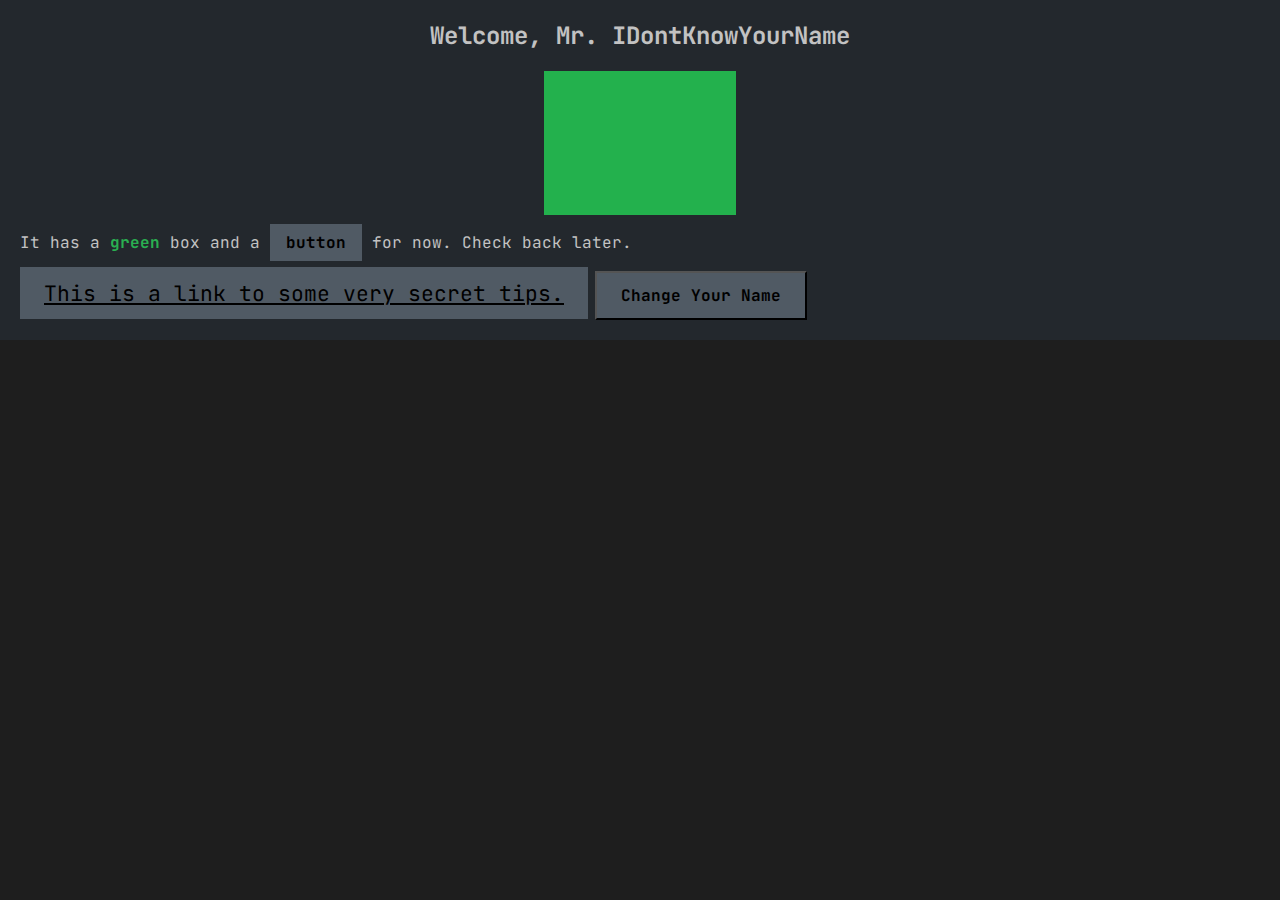
<file: index.html>
<!DOCTYPE html>
<html lang="en">

<head>
    <meta charset="UTF-8" />
    <meta name="viewport" content="width=device-width, initial-scale=1.0" />
    <title>My test page</title>
    <link rel="preconnect" href="https://fonts.gstatic.com">
    <link href="https://fonts.googleapis.com/css2?family=JetBrains+Mono&display=swap" rel="stylesheet">
    <link rel="stylesheet" href="styles/style.css" />
</head>

<body>
    <h1>Page Title</h1>
    <img src="images/solid-green-background.jpg" alt="A solid green rectangle." />

    <p>
        It has a <span style="color: #2ab051; font-weight: bold">green</span> box and a <span
            class="button">button</span> for now.
        Check back later.
    </p>

    <a class="link" href="a-list-of-things.html">This is a link to some very secret tips.</a>
    <button>Change Your Name</button>
    <script src="scripts/main.js"></script>
</body>

</html>
</file>
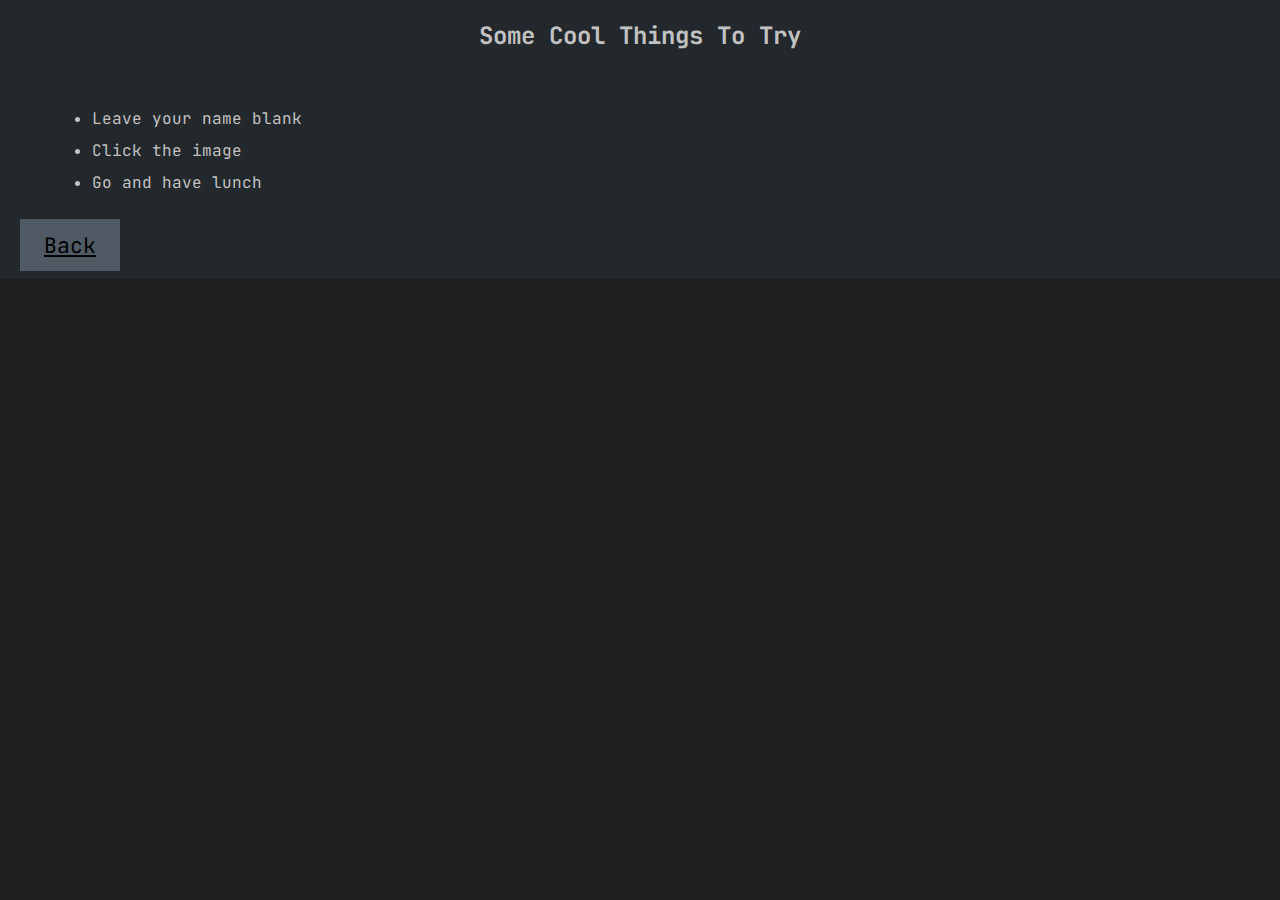
<file: a-list-of-things.html>
<!DOCTYPE html>
<html lang="en">

<head>
    <meta charset="UTF-8" />
    <meta name="viewport" content="width=device-width, initial-scale=1.0" />
    <title>My test page</title>
    <link rel="stylesheet" href="styles/style.css" />
    <link rel="preconnect" href="https://fonts.gstatic.com">
    <link href="https://fonts.googleapis.com/css2?family=JetBrains+Mono&display=swap" rel="stylesheet">
</head>

<body>
    <h1>Some Cool Things To Try</h1>

    <ul style="margin: 32px">
        <li>Leave your name blank</li>
        <li>Click the image</li>
        <li>Go and have lunch</li>
    </ul>
    <a class="link" href="index.html">Back</a>
</body>

</html>
</file>
<file: styles/style.css>
html {
    font-family: "JetBrains Mono", monospace;
    font-size: 12px;
    color: rgb(194, 194, 194);
    background-color: rgb(30, 30, 30);
}

body {
    width: 640;
    margin: 0px auto;
    background-color: rgb(35, 40, 45);
    padding: 0 20px 20px 20px;
}

h1 {
    margin: 0 auto;
    padding: 20px 0;
    text-align: center;
}

p {
    font-size: 16px;
    line-height: 24px;
}

a {
    margin: 0;
    padding: 12px 24px;
    background-color: rgb(80, 90, 100);
    color: black;
}

a:hover {
    margin: 0;
    padding: 12px 24px;
    background-color: rgb(100, 110, 120);
    color: black;
}

img {
    display: block;
    margin: 0 auto;
}

li {
    line-height: 2;
    font-size: 16px;
}

button {
    font-family: "JetBrains Mono", monospace;
    font-size: 16px;

    margin: 0;
    padding: 12px 24px;
    font-weight: bold;
    background-color: rgb(80, 90, 100);
    color: black;
}

button:hover {
    margin: 0;
    padding: 12px 24px;
    font-weight: bold;
    background-color: rgb(100, 110, 120);
    color: black;
}

.button {
    font-weight: bold;
    margin: 0;
    padding: 8px 16px;
    background-color: rgb(80, 90, 100);
    color: black;
}

.link {
    font-size: 16pt;
}
</file>
